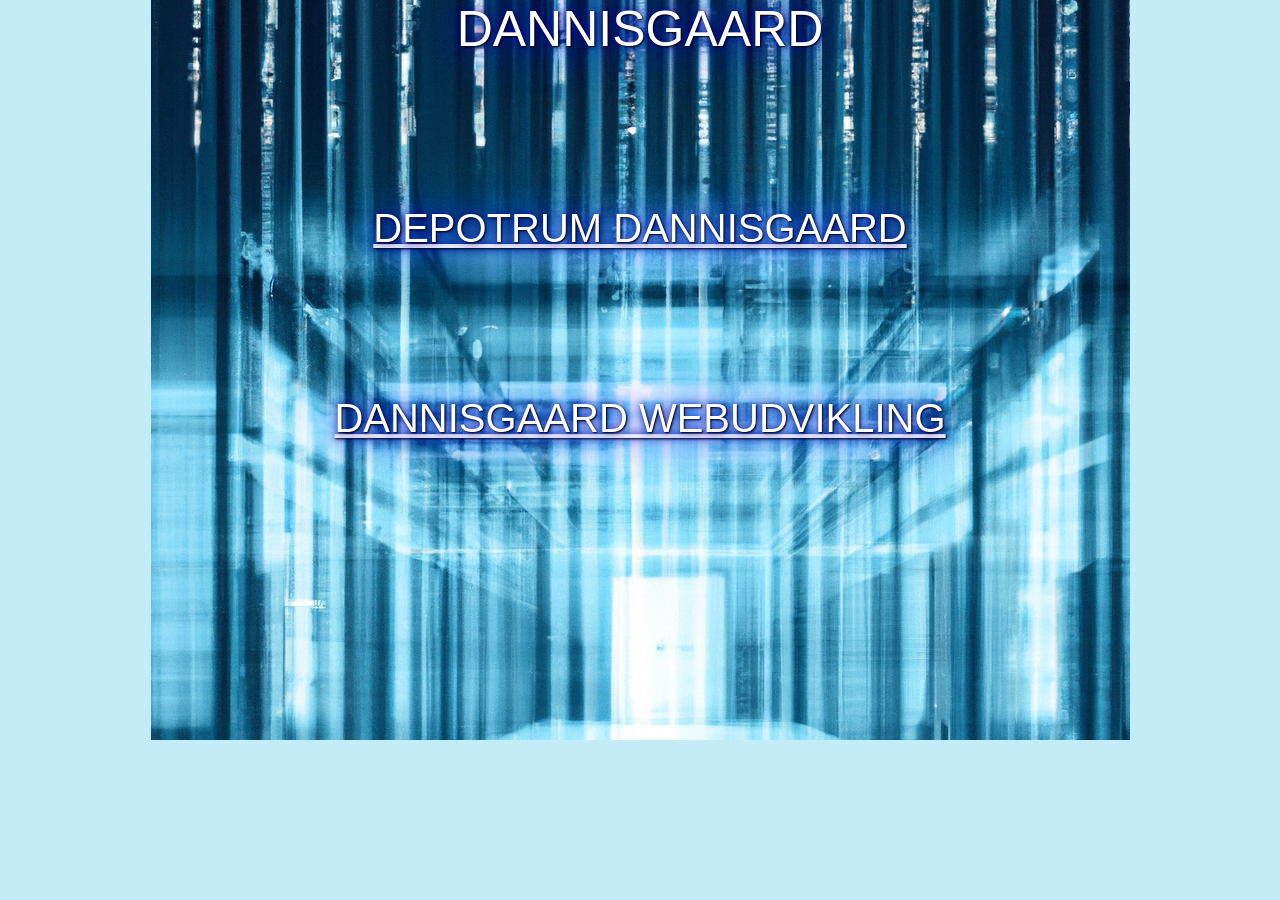
<file: index.html>
<!DOCTYPE html PUBLIC "-//W3C//DTD XHTML 1.0 Transitional//EN" "http://www.w3.org/TR/xhtml1/DTD/xhtml1-transitional.dtd">
<html xmlns="http://www.w3.org/1999/xhtml">
<head>
<meta http-equiv="Content-Type" content="text/html; charset=utf-8" />
<meta name="google-site-verification" content="QKni33kMIZEjNwSp4JzfgGsoFywNHBuGXkg11oHAmf8" />
<title>Dannisgaard</title>
<link href="css/dannisgaard.css" rel="stylesheet" type="text/css" />
<!--[if lt IE 9 ]>
<link href="css/dannisgaardOldIE.css" rel="stylesheet" type="text/css" />
<![endif]--> 
</head>

<body>
<div id="wrapper">
    <div class="maincontent">
    	<h1> DANNISGAARD </h1>
        <div class="depotrum" style="padding-top: 150px">
        	<a href="https://depotrum.dannisgaard.dk">DEPOTRUM DANNISGAARD </a>
        </div>
        <div class="depotrum" style="padding-top: 150px">
        	<a href="./webudvikling.html">DANNISGAARD WEBUDVIKLING</a>
        </div>
    </div>
</body>
</html>
</file>
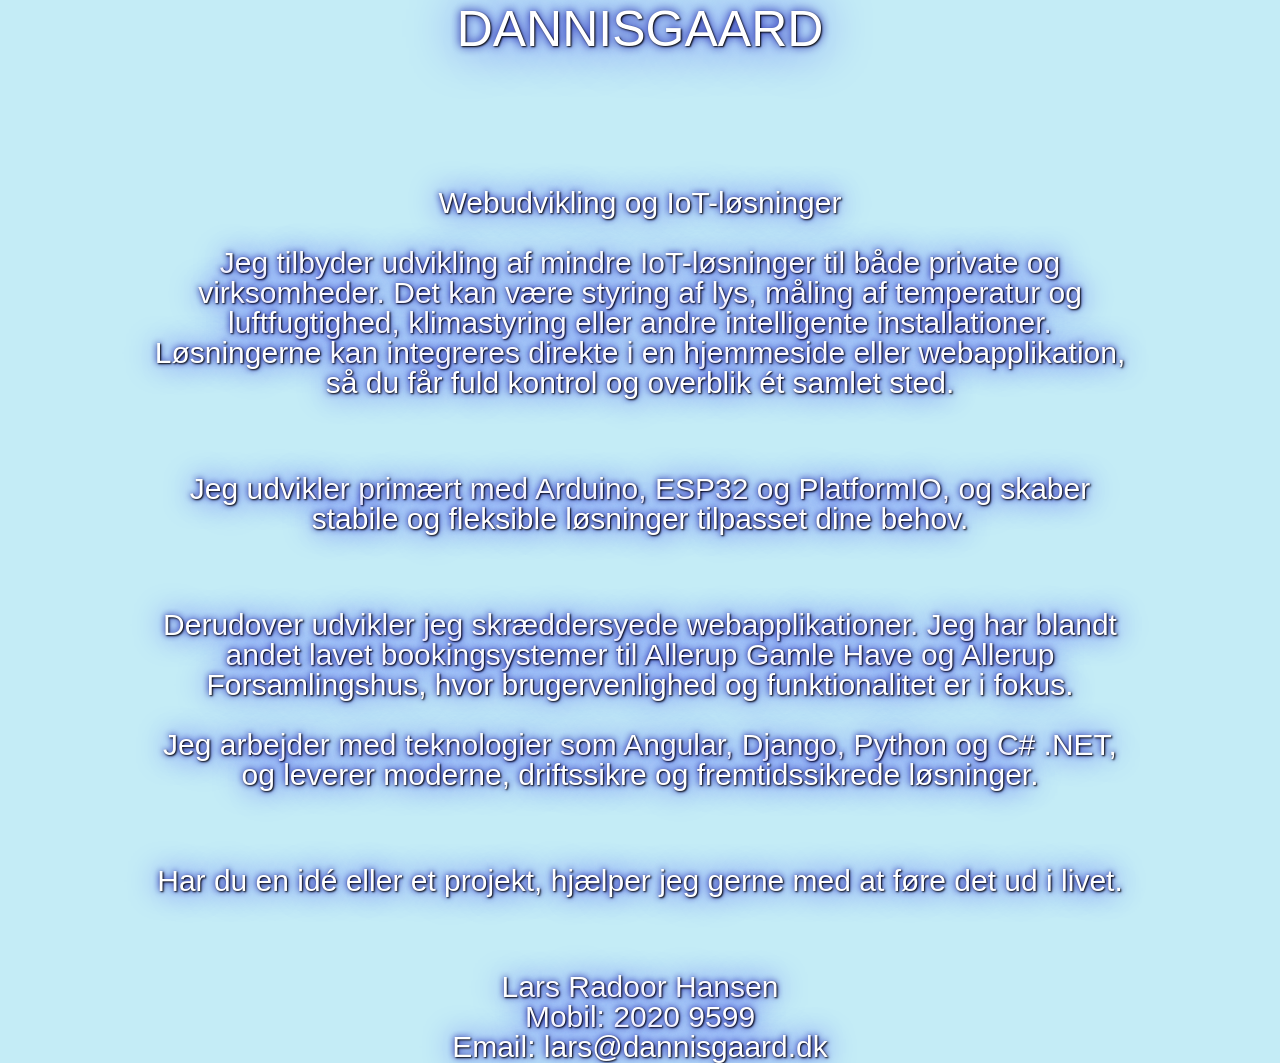
<file: webudvikling.html>
<!DOCTYPE html
    PUBLIC "-//W3C//DTD XHTML 1.0 Transitional//EN" "http://www.w3.org/TR/xhtml1/DTD/xhtml1-transitional.dtd">
<html xmlns="http://www.w3.org/1999/xhtml">

<head>
    <meta http-equiv="Content-Type" content="text/html; charset=utf-8" />
    <meta name="google-site-verification" content="QKni33kMIZEjNwSp4JzfgGsoFywNHBuGXkg11oHAmf8" />
    <title>Dannisgaard</title>
    <link href="css/dannisgaard.css" rel="stylesheet" type="text/css" />
    <!--[if lt IE 9 ]>
<link href="css/dannisgaardOldIE.css" rel="stylesheet" type="text/css" />
<![endif]-->
</head>

<body>
    <div id="wrapper">
        <div class="webdevelopmentcontent">
            <h1> DANNISGAARD </h1>
            <p class="shadow" style="padding-top: 100px">
                Webudvikling og IoT-løsninger
            </p>
            <p class="shadow "> Jeg tilbyder udvikling af mindre IoT-løsninger til både private og virksomheder. Det kan være styring af
                lys, måling af temperatur og luftfugtighed, klimastyring eller andre intelligente installationer.<br>
                Løsningerne kan integreres direkte i en hjemmeside eller webapplikation, så du får fuld kontrol og
                overblik ét samlet sted.</p><br />
            <p class="shadow "> Jeg udvikler primært med Arduino, ESP32 og PlatformIO, og skaber stabile og fleksible løsninger tilpasset
                dine behov.</p><br />

            <p class="shadow "> Derudover udvikler jeg skræddersyede webapplikationer. Jeg har blandt andet lavet bookingsystemer til Allerup
                Gamle Have og Allerup Forsamlingshus, hvor brugervenlighed og funktionalitet er i fokus.<br />
            <p class="shadow "> Jeg arbejder med teknologier som Angular, Django, Python og C# .NET, og leverer moderne, driftssikre og
                fremtidssikrede løsninger.</p><br />

            <p class="shadow "> Har du en idé eller et projekt, hjælper jeg gerne med at føre det ud i livet.</p><br />
            <p class="shadow ">
                Lars Radoor Hansen <br />
                Mobil: 2020 9599 <br />
                Email: lars@dannisgaard.dk
            </p>

        </div>
    </div>
</body>

</html>
</file>
<file: css/dannisgaard.css>
@charset "utf-8";
/* CSS Document */
body {
	margin : 0 auto;
	padding : 0;
	font : 100%/1.0 verdana, 'lucida sans unicode', 'lucida grande', 'Trebuchet MS', verdana, arial, helvetica, helve, sans-serif; 	
	color : #000; 
	text-align: center;
	background-color:#c4ecf6;
}

h1
{
	font : 50px verdana, 'lucida sans unicode', 'lucida grande', 'Trebuchet MS', verdana, arial, helvetica, helve, sans-serif; 	
	margin: 0;
	color:#FFF;
	text-shadow: 1px 1px 2px black, 0 0 1em blue, 0 0 0.2em darkblue;
}

#wrapper
{
	width: 100%;
}

.maincontent{
	clear: both;
	width: 979px;
	height: 740px;
	margin: 0 auto;
	position: relative;
	background:url(../img/art.png) no-repeat;
}

.webdevelopmentcontent{
	clear: both;
	width: 979px;
	height: 740px;
	margin: 0 auto;
	position: relative;
}

.depotrum a {
	font-family: "Roboto", sans-serif;
	font-size: 40px;
	color: #FFF;
	text-shadow: 1px 1px 2px black, 0 0 1em blue, 0 0 0.2em darkblue;
}

p.shadow {
	font-size: 30px;
	color: #FFF;
	text-shadow: 1px 1px 2px black, 0 0 1em blue, 0 0 0.2em darkblue;
}
</file>
